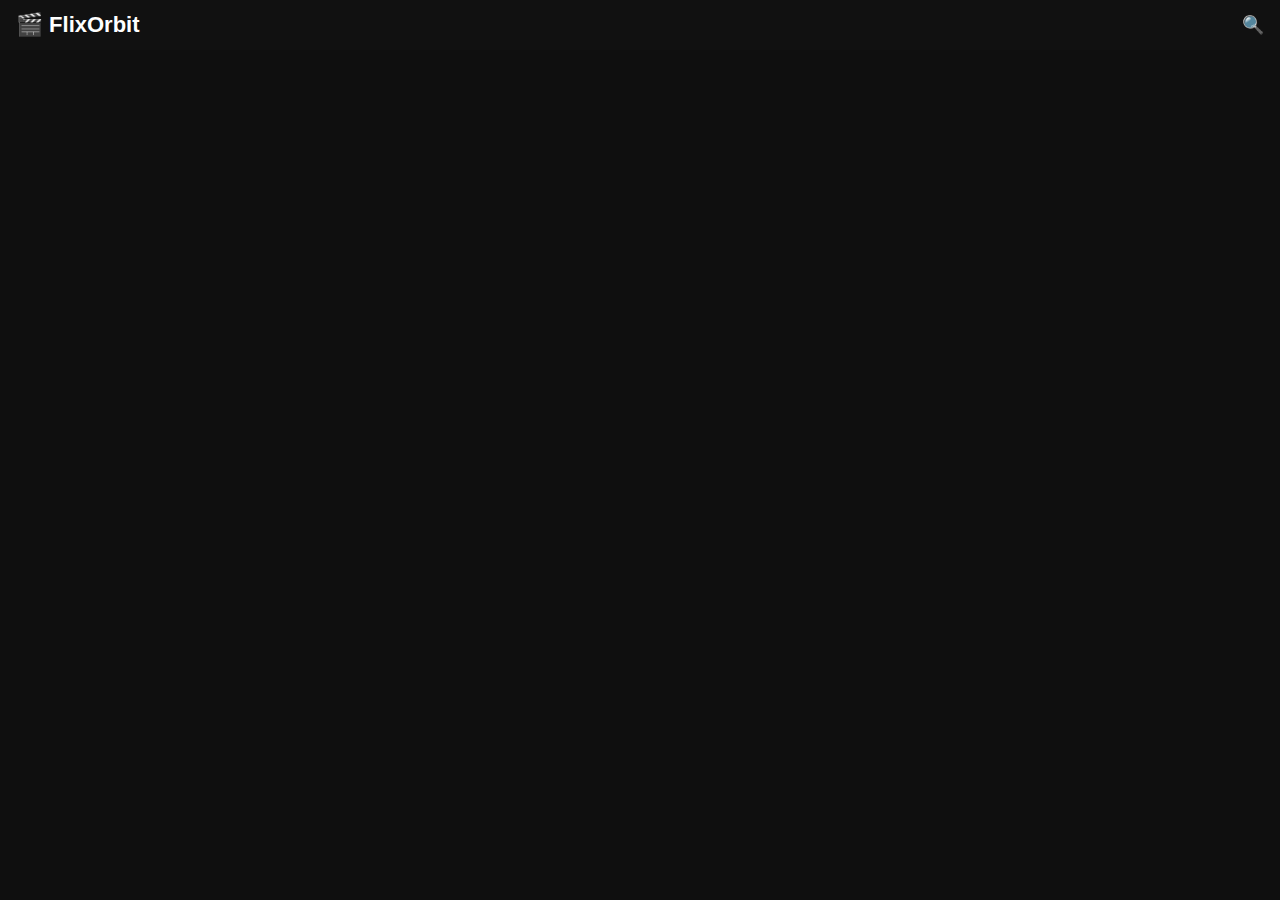
<file: index.html>
<!DOCTYPE html>
<html lang="en">
<head>
<meta charset="UTF-8">
<title>FlixOrbit</title>
<meta name="viewport" content="width=device-width, initial-scale=1">

<style>
body {
  margin: 0;
  font-family: Arial, sans-serif;
  background: #0f0f0f;
  color: #fff;
}

header {
  padding: 12px 16px;
  background: #111;
  display: flex;
  align-items: center;
  justify-content: space-between;
  position: sticky;
  top: 0;
  z-index: 20;
}

header h1 {
  margin: 0;
  font-size: 22px;
  cursor: pointer;
}

.search-container {
  position: relative;
}

.search-icon {
  cursor: pointer;
  font-size: 18px;
}

.search-box {
  display: none;
  position: absolute;
  right: 0;
  top: 30px;
  width: 300px;
}

.search-box input {
  width: 100%;
  padding: 10px;
  border-radius: 6px;
  border: none;
}

.suggestions {
  background: #1a1a1a;
  border-radius: 6px;
  max-height: 320px;
  overflow-y: auto;
  margin-top: 6px;
}

.suggestions div {
  padding: 10px;
  cursor: pointer;
  border-bottom: 1px solid #222;
}

.suggestions div:hover {
  background: #333;
}

.grid {
  display: grid;
  grid-template-columns: repeat(auto-fill, minmax(160px, 1fr));
  gap: 16px;
  padding: 16px;
}

.card {
  transition: transform 0.25s ease, box-shadow 0.25s ease;
}

.card:hover {
  transform: scale(1.08);
  box-shadow: 0 10px 30px rgba(229,9,20,0.45);
}

.card img {
  width: 100%;
  border-radius: 8px;
  cursor: pointer;
}

.overlay {
  position: fixed;
  inset: 0;
  background: rgba(0,0,0,0.96);
  overflow-y: auto;
  z-index: 50;
  padding: 20px;
}

.exit {
  position: fixed;
  top: 20px;
  right: 20px;
  background: #e50914;
  border: none;
  color: #fff;
  padding: 8px 14px;
  cursor: pointer;
  z-index: 100;
}

.content {
  max-width: 1000px;
  margin: auto;
}

.details-row {
  display: flex;
  gap: 20px;
  flex-wrap: wrap;
}

.details-row img {
  width: 280px;
  border-radius: 8px;
}

.cast {
  display: flex;
  gap: 12px;
  overflow-x: auto;
  margin-top: 10px;
}

.cast div {
  min-width: 120px;
  text-align: center;
  cursor: pointer;
}

.cast img {
  width: 100%;
  border-radius: 8px;
}

.trailer iframe {
  width: 100%;
  height: 420px;
  border-radius: 8px;
  margin-top: 10px;
}

.providers {
  display: flex;
  gap: 14px;
  margin-top: 10px;
  flex-wrap: wrap;
}

.provider {
  width: 56px;
  height: 56px;
  border-radius: 12px;
  background: #111;
  display: flex;
  align-items: center;
  justify-content: center;
  cursor: pointer;
  transition: transform 0.2s ease, box-shadow 0.2s ease;
}

.provider:hover {
  transform: scale(1.12);
  box-shadow: 0 0 12px rgba(229,9,20,0.6);
}

.provider img {
  width: 32px;
  height: 32px;
  object-fit: contain;
}
</style>
</head>

<body>

<header>
  <h1 onclick="goHome()">🎬 FlixOrbit</h1>
  <div class="search-container">
    <div class="search-icon" onclick="toggleSearch()">🔍</div>
    <div class="search-box" id="searchBox">
      <input id="searchInput" placeholder="Search movies or actors">
      <div id="suggestions" class="suggestions"></div>
    </div>
  </div>
</header>

<div id="movies" class="grid"></div>

<script>
const API_KEY = "07593288b7c70475b39caecfe7054e07";
const BASE = "https://api.themoviedb.org/3";
const IMG = "https://image.tmdb.org/t/p/w500";
const FALLBACK = "https://via.placeholder.com/300x450?text=No+Image";

const PROVIDER_URLS = {
  Netflix: q => `https://www.netflix.com/search?q=${encodeURIComponent(q)}`,
  "Amazon Prime Video": q => `https://www.primevideo.com/search?k=${encodeURIComponent(q)}`,
  Disney: q => `https://www.disneyplus.com/search?q=${encodeURIComponent(q)}`,
  "Disney Plus": q => `https://www.disneyplus.com/search?q=${encodeURIComponent(q)}`,
  Hotstar: q => `https://www.hotstar.com/in/search?q=${encodeURIComponent(q)}`,
  "Apple TV": q => `https://tv.apple.com/search?term=${encodeURIComponent(q)}`,
  Zee5: q => `https://www.zee5.com/search?q=${encodeURIComponent(q)}`,
  "Sony LIV": q => `https://www.sonyliv.com/search/${encodeURIComponent(q)}`
};

let page = 1;
let loading = false;
let searchTimer;

const grid = document.getElementById("movies");
const searchBox = document.getElementById("searchBox");
const searchInput = document.getElementById("searchInput");
const suggestions = document.getElementById("suggestions");

function toggleSearch() {
  searchBox.style.display = searchBox.style.display === "block" ? "none" : "block";
  searchInput.focus();
}

function goHome() {
  document.querySelectorAll(".overlay").forEach(o => o.remove());
  window.scrollTo({ top: 0, behavior: "smooth" });
}

document.addEventListener("keydown", e => {
  if (e.key === "Escape") {
    document.querySelectorAll(".overlay").forEach(o => o.remove());
  }
});

function money(n) {
  return n && n > 0 ? "$" + n.toLocaleString() : "N/A";
}

async function loadMovies() {
  if (loading) return;
  loading = true;
  try {
    const res = await fetch(`${BASE}/movie/popular?api_key=${API_KEY}&page=${page}`);
    const data = await res.json();
    if (!data.results?.length) return;

    data.results.forEach(m => {
      const d = document.createElement("div");
      d.className = "card";
      d.innerHTML = `<img src="${m.poster_path ? IMG + m.poster_path : FALLBACK}">`;
      d.onclick = () => openMovie(m.id);
      grid.appendChild(d);
    });
    page++;
  } finally {
    loading = false;
  }
}

async function openMovie(id) {
  document.querySelectorAll(".overlay").forEach(o => o.remove());

  const [m, c, v, w] = await Promise.all([
    fetch(`${BASE}/movie/${id}?api_key=${API_KEY}`).then(r => r.json()),
    fetch(`${BASE}/movie/${id}/credits?api_key=${API_KEY}`).then(r => r.json()),
    fetch(`${BASE}/movie/${id}/videos?api_key=${API_KEY}`).then(r => r.json()),
    fetch(`${BASE}/movie/${id}/watch/providers?api_key=${API_KEY}`).then(r => r.json())
  ]);

  const trailer = v.results?.find(x => x.site === "YouTube" && x.type === "Trailer");
  const providers = w.results?.IN?.flatrate || [];

  const o = document.createElement("div");
  o.className = "overlay";
  o.innerHTML = `
    <button class="exit">✕</button>
    <div class="content">
      <div class="details-row">
        <img src="${m.poster_path ? IMG + m.poster_path : FALLBACK}">
        <div>
          <h1>${m.title}</h1>
          <p>${m.overview}</p>
          <p><b>Runtime:</b> ${m.runtime ? m.runtime + " min" : "N/A"}</p>
          <p><b>Budget:</b> ${money(m.budget)}</p>
          <p><b>Revenue:</b> ${money(m.revenue)}</p>

          ${providers.length ? `
            <h3>Available on</h3>
            <div class="providers">
              ${providers.map(p => {
                const link = PROVIDER_URLS[p.provider_name]
                  ? PROVIDER_URLS[p.provider_name](m.title)
                  : `https://www.google.com/search?q=${encodeURIComponent(m.title + " " + p.provider_name)}`;
                return `
                  <div class="provider" title="${p.provider_name}" onclick="window.open('${link}','_blank')">
                    <img src="https://image.tmdb.org/t/p/w92${p.logo_path}">
                  </div>
                `;
              }).join("")}
            </div>
          ` : ""}
        </div>
      </div>

      <h2>Cast</h2>
      <div class="cast">
        ${c.cast.slice(0,10).map(a => `
          <div onclick="openActor(${a.id})">
            <img src="${a.profile_path ? IMG + a.profile_path : FALLBACK}">
            <div>${a.name}</div>
          </div>
        `).join("")}
      </div>

      ${trailer ? `
        <h2 style="margin-top:20px">Trailer</h2>
        <div class="trailer">
          <iframe src="https://www.youtube-nocookie.com/embed/${trailer.key}?rel=0&modestbranding=1"
            allowfullscreen></iframe>
        </div>
      ` : ""}
    </div>
  `;
  o.querySelector(".exit").onclick = () => o.remove();
  document.body.appendChild(o);
}

async function openActor(id) {
  document.querySelectorAll(".overlay").forEach(o => o.remove());

  const [p, cr] = await Promise.all([
    fetch(`${BASE}/person/${id}?api_key=${API_KEY}`).then(r => r.json()),
    fetch(`${BASE}/person/${id}/movie_credits?api_key=${API_KEY}`).then(r => r.json())
  ]);

  const o = document.createElement("div");
  o.className = "overlay";
  o.innerHTML = `
    <button class="exit">✕</button>
    <div class="content">
      <div class="details-row">
        <img src="${p.profile_path ? IMG + p.profile_path : FALLBACK}">
        <div>
          <h1>${p.name}</h1>
          <p>${p.biography || "No biography available."}</p>
        </div>
      </div>
    </div>
  `;
  o.querySelector(".exit").onclick = () => o.remove();
  document.body.appendChild(o);
}

searchInput.addEventListener("input", e => {
  clearTimeout(searchTimer);
  searchTimer = setTimeout(async () => {
    const q = e.target.value.trim();
    if (!q) return suggestions.innerHTML = "";

    const [movies, people] = await Promise.all([
      fetch(`${BASE}/search/movie?api_key=${API_KEY}&query=${q}`).then(r => r.json()),
      fetch(`${BASE}/search/person?api_key=${API_KEY}&query=${q}`).then(r => r.json())
    ]);

    suggestions.innerHTML = "";

    movies.results?.slice(0,4).forEach(m => {
      const d = document.createElement("div");
      d.textContent = "🎬 " + m.title;
      d.onclick = () => { openMovie(m.id); searchBox.style.display="none"; };
      suggestions.appendChild(d);
    });

    people.results?.slice(0,4).forEach(p => {
      const d = document.createElement("div");
      d.textContent = "👤 " + p.name;
      d.onclick = () => { openActor(p.id); searchBox.style.display="none"; };
      suggestions.appendChild(d);
    });
  }, 400);
});

window.addEventListener("scroll", () => {
  if (window.innerHeight + window.scrollY > document.body.offsetHeight - 500) {
    loadMovies();
  }
});

loadMovies();
</script>

</body>
</html>
</file>
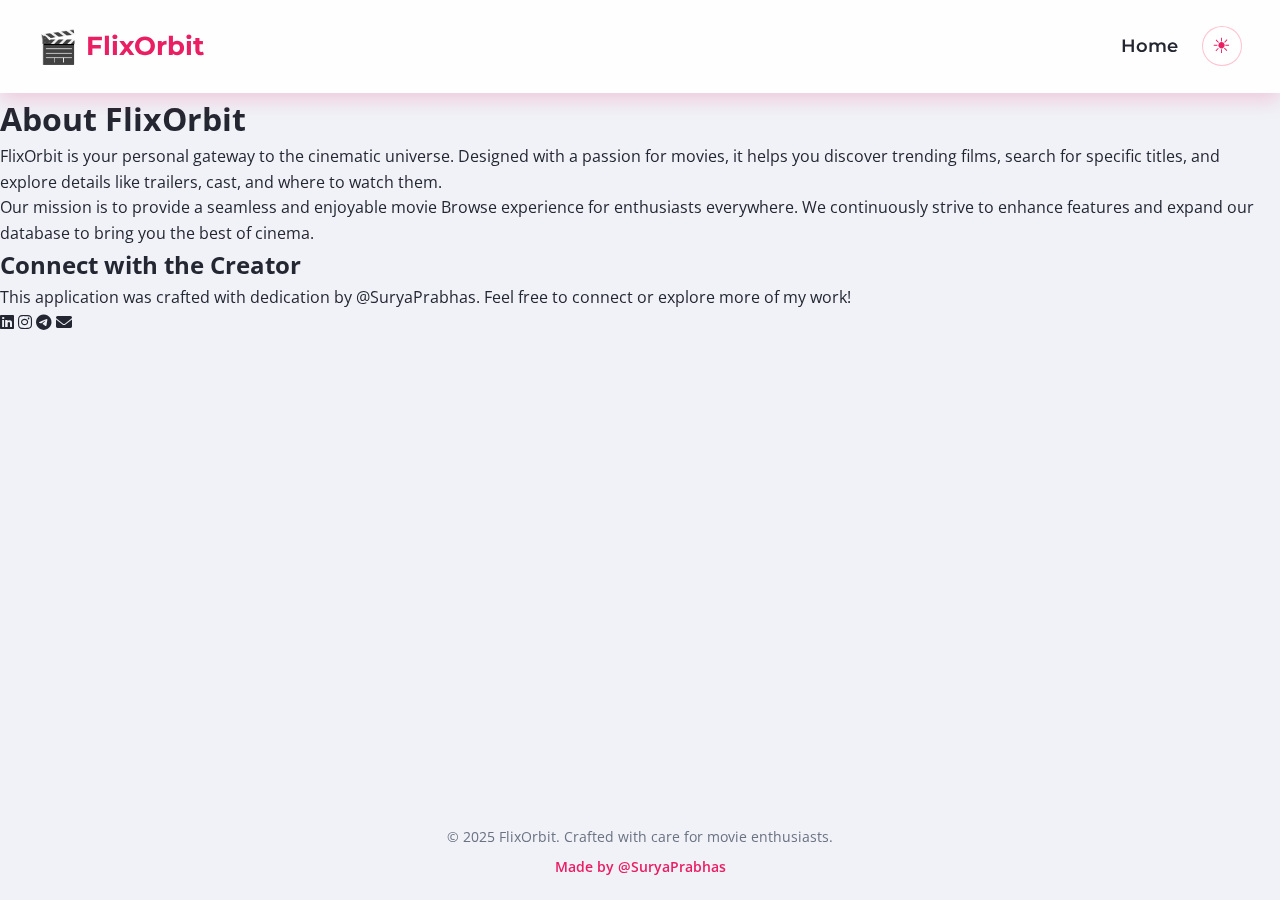
<file: about.html>
<!DOCTYPE html>
<html lang="en" data-theme="dark">
<head>
  <meta charset="UTF-8" />
  <meta name="viewport" content="width=device-width, initial-scale=1.0" />
  <title>About FlixOrbit - Discover & Explore Movies</title>
  <link rel="preconnect" href="https://fonts.googleapis.com" />
  <link rel="preconnect" href="https://fonts.gstatic.com" crossorigin />
  <link href="https://fonts.googleapis.com/css2?family=Montserrat:wght@500;700&family=Open+Sans&display=swap" rel="stylesheet" />
  <link rel="stylesheet" href="style.css" />
  <link rel="stylesheet" href="https://cdnjs.cloudflare.com/ajax/libs/font-awesome/6.0.0-beta3/css/all.min.css">
</head>
<body>
  <header class="app-header">
    <a href="index.html" class="logo" tabindex="0" aria-label="FlixOrbit home">
      <span aria-hidden="true">🎬</span>
      <span class="logo-text">FlixOrbit</span>
    </a>
    <nav class="main-nav" aria-label="Main navigation">
      <a href="index.html" class="nav-link">Home</a>
    </nav>
    <button id="themeToggle" class="theme-toggle" aria-label="Toggle dark and light theme" type="button" title="Toggle Theme"></button>
  </header>

  <main class="app-main">
    <section class="about-container">
      <h1>About FlixOrbit</h1>
      <p>FlixOrbit is your personal gateway to the cinematic universe. Designed with a passion for movies, it helps you discover trending films, search for specific titles, and explore details like trailers, cast, and where to watch them.</p>
      <p>Our mission is to provide a seamless and enjoyable movie Browse experience for enthusiasts everywhere. We continuously strive to enhance features and expand our database to bring you the best of cinema.</p>
      
      <h2>Connect with the Creator</h2>
      <p>This application was crafted with dedication by @SuryaPrabhas. Feel free to connect or explore more of my work!</p>
      
      <div class="social-links">
        <a href="https://www.linkedin.com/in/suryaprabhas" target="_blank" rel="noopener noreferrer" class="social-link linkedin" aria-label="Visit SuryaPrabhas's LinkedIn profile">
          <i class="fab fa-linkedin"></i>
        </a>
        <a href="https://instagram.com/suryaprabhaz" target="_blank" rel="noopener noreferrer" class="social-link instagram" aria-label="Visit SuryaPrabhas's Instagram profile">
          <i class="fab fa-instagram"></i>
        </a>
        <a href="https://t.me/suryaprabhas" target="_blank" rel="noopener noreferrer" class="social-link telegram" aria-label="Connect with SuryaPrabhas on Telegram">
          <i class="fab fa-telegram"></i>
        </a>
        <a href="mailto:suryaprabhas83@gmail.com" class="social-link email" aria-label="Send an email to SuryaPrabhas">
          <i class="fas fa-envelope"></i>
        </a>
        </div>
    </section>
  </main>

  <footer class="app-footer">
    <span>© 2025 FlixOrbit. Crafted with care for movie enthusiasts.</span>
    <span class="cinematic-credit">Made by @SuryaPrabhas</span>
  </footer>

  <script src="main.js"></script>
</body>
</html>
</file>
<file: style.css>
/* style.css – Part 1 */

/* General Resets and Base Styles */
@import url('https://fonts.googleapis.com/css2?family=Montserrat:wght@500;700&family=Open+Sans&display=swap');

:root {
  --accent: #ff3366;
  --accent-light: #ff6688;
  --bg: #121217;
  --card: rgba(30, 31, 41, 0.88);
  --text: #eaeaf0;
  --muted: #9ca3af;
  --border: rgba(255, 51, 102, 0.3);
  --radius: 18px;
  --transition-speed: 0.3s;
  --transition-ease: cubic-bezier(.4,0,.2,1);
  --shadow-base: 0 4px 20px rgba(255, 51, 102, 0.15);
  --shadow-hover: 0 10px 38px rgba(255, 51, 102, 0.28);
  --shadow-glass: rgba(255, 255, 255, 0.12);
  --modal-bg: rgba(18, 18, 24, 0.95);
  --modal-content-bg: rgba(28, 29, 41, 0.95);
  --soft-glow: 0 0 10px rgba(255, 51, 102, 0.4);
}

[data-theme='light'] {
  --bg: #f0f2f8;
  --card: rgba(255, 255, 255, 0.9);
  --text: #242731;
  --muted: #6b7280;
  --border: rgba(255, 102, 136, 0.4);
  --accent: #e91e63;
  --accent-light: #f48fb1;
  --shadow-base: 0 6px 20px rgba(233, 30, 99, 0.2);
  --shadow-hover: 0 14px 30px rgba(233, 30, 99, 0.35);
  --modal-bg: rgba(240, 242, 248, 0.95);
  --modal-content-bg: rgba(255, 255, 255, 0.95);
  --soft-glow: 0 0 10px rgba(233, 30, 99, 0.3);
}

*, *::before, *::after {
  box-sizing: border-box;
  margin: 0;
  padding: 0;
}

html, body {
  font-family: 'Open Sans', -apple-system, BlinkMacSystemFont, 'Segoe UI', Roboto, Oxygen,
    Ubuntu, Cantarell, 'Helvetica Neue', sans-serif;
  background: var(--bg);
  color: var(--text);
  min-height: 100vh;
  scroll-behavior: smooth;
  -webkit-font-smoothing: antialiased;
  text-rendering: optimizeLegibility;
  line-height: 1.6;
  display: flex;
  flex-direction: column;
}

body.user-is-tabbing *:focus-visible {
  outline: 2px solid var(--accent-light);
  outline-offset: 2px;
}

a {
  color: inherit;
  text-decoration: none;
}
/* Header */
.app-header {
  display: flex;
  align-items: center;
  justify-content: space-between;
  background: var(--card);
  padding: 1.3rem 2.4rem;
  box-shadow: var(--shadow-base);
  position: sticky;
  top: 0;
  z-index: 30;
  backdrop-filter: saturate(180%) blur(12px);
}

.logo {
  font-family: 'Montserrat', sans-serif;
  font-weight: 700;
  font-size: 1.6rem;
  color: var(--accent);
  display: inline-flex;
  align-items: center;
  gap: 0.45rem;
  user-select: none;
  transition: color var(--transition-speed) var(--transition-ease);
}

.logo:hover {
  color: var(--accent-light);
}

.logo span:first-child {
  font-size: 2rem;
}

/* Main Navigation (for About link) */
.main-nav {
  margin-left: auto;
  margin-right: 1.5rem;
}

.main-nav .nav-link {
  font-family: 'Montserrat', sans-serif;
  font-weight: 600;
  font-size: 1.1rem;
  color: var(--text);
  transition: color var(--transition-speed), transform var(--transition-speed);
  position: relative;
  padding: 0.2rem 0;
}

.main-nav .nav-link::after {
  content: '';
  position: absolute;
  left: 0;
  bottom: 0;
  width: 0;
  height: 2px;
  background-color: var(--accent-light);
  transition: width var(--transition-speed);
}

.main-nav .nav-link:hover::after {
  width: 100%;
}

.main-nav .nav-link:hover {
  color: var(--accent);
  transform: translateY(-2px);
}

/* Theme Toggle */
.theme-toggle {
  width: 40px;
  height: 40px;
  background: var(--accent);
  border-radius: 50%;
  box-shadow: var(--shadow-glass);
  border: none;
  color: white;
  font-size: 1.3rem;
  cursor: pointer;
  position: relative;
  transition: background-color var(--transition-speed), color var(--transition-speed);
}

.theme-toggle:focus {
  outline: 3px solid var(--accent-light);
  outline-offset: 2px;
}

[data-theme='light'] .theme-toggle {
  background: var(--card);
  color: var(--accent);
  border: 1.8px solid var(--border);
}

.theme-toggle::before {
  content: '☾';
  position: absolute;
  top: 50%;
  left: 50%;
  transform: translate(-50%, -50%);
  pointer-events: none;
  transition: content 0.3s ease;
  user-select: none;
}

[data-theme='light'] .theme-toggle::before {
  content: '☀';
}

/* Intro Section */
.intro-section {
  text-align: center;
  margin-bottom: 1.8rem;
  user-select: none;
}

.intro-title {
  font-family: 'Montserrat', sans-serif;
  font-size: clamp(2rem, 5vw, 2.8rem);
  font-weight: 700;
  line-height: 1.1;
  letter-spacing: 0.02em;
  margin-bottom: 0.8rem;
  color: var(--text);
}

.intro-description {
  font-size: 1.15rem;
  font-weight: 500;
  color: var(--muted);
  max-width: 540px;
  margin: 0 auto 2.5rem;
}

/* Search Form */
.search-form {
  display: flex;
  gap: 0.8rem;
  justify-content: center;
  max-width: 560px;
  margin: 0 auto;
}

.search-input {
  flex: 1;
  padding: 0.9rem 1.2rem;
  font-size: 1.1rem;
  border-radius: var(--radius);
  border: 2px solid transparent;
  background: var(--card);
  color: var(--text);
  box-shadow: inset 0 0 10px rgba(0, 0, 0, 0.15);
  transition: border-color var(--transition-speed), box-shadow var(--transition-speed);
  font-weight: 600;
  caret-color: var(--accent);
  user-select: text;
}

.search-input::placeholder {
  color: var(--muted);
  font-weight: 500;
  opacity: 0.8;
}

.search-input:focus {
  outline: none;
  border-color: var(--accent);
  box-shadow: var(--soft-glow);
}

/* Buttons */
.button {
  padding: 0.9rem 1.7rem;
  font-weight: 700;
  font-size: 1.1rem;
  border-radius: var(--radius);
  cursor: pointer;
  background: var(--accent);
  color: white;
  transition: background-color var(--transition-speed), box-shadow var(--transition-speed);
  box-shadow: 0 3px 8px rgba(255, 51, 102, 0.6);
  border: none;
  user-select: none;
}

.button:hover,
.button:focus-visible {
  background: var(--accent-light);
  box-shadow: 0 5px 20px rgba(255, 102, 136, 0.8);
  outline: none;
}

/* Filter Controls */
.filter-controls {
  margin-top: 1.8rem;
  display: flex;
  gap: 1rem;
  justify-content: center;
  flex-wrap: wrap;
  max-width: 700px;
  margin-left: auto;
  margin-right: auto;
}

.filter-select {
  font-weight: 600;
  font-size: 1rem;
  padding: 0.6rem 1rem;
  border-radius: var(--radius);
  border: 2px solid var(--border);
  background: var(--card);
  color: var(--text);
  cursor: pointer;
  box-shadow: inset 0 0 8px rgba(0, 0, 0, 0.15);
  transition: border-color var(--transition-speed), background-color var(--transition-speed), box-shadow var(--transition-speed);
  user-select: none;
  -webkit-appearance: none;
  -moz-appearance: none;
  appearance: none;
  background-image: url("data:image/svg+xml,%3Csvg xmlns='http://www.w3.org/2000/svg' viewBox='0 0 24 24' fill='%239ca3af'%3E%3Cpath d='M7 10l5 5 5-5z'/%3E%3C/svg%3E");
  background-repeat: no-repeat;
  background-position: right 0.7em top 50%, 0 0;
  background-size: 1.2em auto, 100%;
  padding-right: 2.5em;
}

[data-theme='light'] .filter-select {
  background-image: url("data:image/svg+xml,%3Csvg xmlns='http://www.w3.org/2000/svg' viewBox='0 0 24 24' fill='%236b7280'%3E%3Cpath d='M7 10l5 5 5-5z'/%3E%3C/svg%3E");
}

.filter-select:hover,
.filter-select:focus-visible {
  border-color: var(--accent);
  box-shadow: var(--soft-glow);
  outline: none;
}
/* Movie Results Section */
#resultsSection {
  display: grid;
  /* Responsive grid for movie cards */
  grid-template-columns: repeat(auto-fit, minmax(180px, 1fr)); /* Adjust minmax for desired card size */
  gap: 1.5rem;
  width: 100%;
  max-width: 1280px;
  margin: 0 auto;
  padding: 1.5rem; /* Add padding for smaller screens */
  box-sizing: border-box;
}

.movie-card {
  display: flex;
  flex-direction: column;
  align-items: center;
  background: var(--card); /* Use CSS variable for consistency */
  border-radius: var(--radius); /* Use CSS variable for consistency */
  overflow: hidden;
  cursor: pointer;
  box-shadow: var(--shadow-base); /* Use CSS variable for consistency */
  transition: transform 0.2s ease-in-out, box-shadow 0.2s ease-in-out; /* Smoother transition */
}
.movie-card:hover,
.movie-card:focus {
  transform: translateY(-5px); /* Subtle lift on hover */
  box-shadow: var(--shadow-hover); /* Enhanced shadow on hover */
  outline: none;
}

.movie-card-poster {
  width: 100%;
  height: 270px; /* Fixed height for consistent card size */
  object-fit: cover; /* Ensure image covers the area */
  border-bottom: 1px solid var(--border); /* Use CSS variable for consistency */
  display: block;
}

.movie-card-title {
  margin: 0.8rem 0.5rem;
  color: var(--text); /* Use CSS variable for consistency */
  text-align: center;
  font-size: 1rem;
  font-weight: 600;
  line-height: 1.3;
  flex-grow: 1; /* Allows title to take available space */
  display: -webkit-box;
  -webkit-line-clamp: 2; /* Limit title to 2 lines */
  -webkit-box-orient: vertical;
  overflow: hidden;
  text-overflow: ellipsis;
}

/* --- Modal styles --- */
#movieDetailModal, .trailer-modal { /* Apply base modal styles to both */
  position: fixed;
  top: 0;
  left: 0;
  width: 100%;
  height: 100%;
  background-color: var(--modal-bg); /* Use CSS variable */
  backdrop-filter: blur(6px); /* Apply blur directly */
  color: var(--text); /* Use CSS variable */
  display: flex;
  justify-content: center;
  align-items: center;
  padding: 1rem; /* Adjust padding for smaller screens */
  z-index: 1000;
  overflow-y: auto;
  visibility: hidden;
  opacity: 0;
  transition: opacity 0.3s ease, visibility 0.3s ease;
}
#movieDetailModal.is-visible, .trailer-modal.is-visible {
  visibility: visible;
  opacity: 1;
}
#movieDetailModal:focus, .trailer-modal:focus {
  outline: none;
}

.modal-content {
  background: var(--modal-content-bg); /* Use CSS variable */
  padding: 0; /* Remove padding here, will add inside sections */
  border-radius: var(--radius); /* Use CSS variable */
  max-width: 900px; /* Increased max-width for better desktop view */
  width: 100%;
  position: relative;
  box-shadow: var(--shadow-hover); /* Use CSS variable */
  animation: fadeIn 0.3s ease-out;
  overflow: hidden; /* Ensure rounded corners clip content */
}

/* Trailer Modal Specific Styles */
.trailer-modal .modal-content {
  max-width: 90vw; /* Wider for videos */
  max-height: 90vh; /* Taller for videos */
  display: flex;
  flex-direction: column;
  justify-content: center;
  align-items: center;
  background: black; /* Dark background for video */
  padding: 0; /* No padding for video */
}

.trailer-modal .trailer-container {
  width: 100%;
  height: 100%;
  padding-bottom: 0; /* Remove padding-bottom from video container */
  margin-bottom: 0;
  border-radius: 0; /* No border-radius for video */
}

.trailer-modal .modal-close-button {
  z-index: 1002; /* Even higher z-index for trailer modal close button */
  background: rgba(0,0,0,0.5); /* Semi-transparent background */
  color: white;
}

.trailer-modal .modal-close-button:hover {
  background: rgba(0,0,0,0.8);
  color: var(--accent);
}


/* Modal close button */
.modal-close-button {
  position: absolute;
  top: 0.8rem;
  right: 0.8rem;
  background: var(--card); /* Match card background for better contrast */
  border: none;
  font-size: 2.2rem;
  color: var(--muted);
  cursor: pointer;
  line-height: 1;
  font-weight: bold;
  transition: color var(--transition-speed), background-color var(--transition-speed);
  padding: 0.5rem;
  border-radius: 50%;
  z-index: 1001; /* Ensure it's above all modal content and backdrop */
  box-shadow: 0 2px 10px rgba(0,0,0,0.5); /* Stronger shadow for visibility */
  display: flex; /* Use flex to center the 'x' */
  align-items: center;
  justify-content: center;
  width: 44px; /* Fixed size for better touch target */
  height: 44px; /* Fixed size for better touch target */
}
.modal-close-button:hover,
.modal-close-button:focus-visible {
  color: var(--accent);
  background-color: var(--bg);
  outline: 2px solid var(--accent-light);
  outline-offset: 2px;
}

/* New Modal Layout - Professional Reordering with Grid */
.modal-body {
  display: flex; /* Keep as flex column for overall sections */
  flex-direction: column;
  gap: 0; /* Remove gap here, sections will manage their own spacing */
}

.modal-header-section {
  position: relative;
  display: flex;
  flex-direction: column; /* Default to column for mobile */
  align-items: center;
  padding-bottom: 1rem; /* Space below poster/info */
  background: var(--modal-content-bg); /* Match content background */
}

.modal-backdrop {
  width: 100%;
  height: 250px; /* Fixed height for backdrop */
  background-size: cover;
  background-position: center;
  position: relative;
  display: flex;
  align-items: flex-end;
  box-sizing: border-box;
}

.modal-overlay {
  position: absolute;
  top: 0;
  left: 0;
  width: 100%;
  height: 100%;
  background: linear-gradient(to top, var(--modal-content-bg) 10%, transparent 100%);
}

.modal-poster-and-info {
  display: flex;
  flex-direction: column; /* Default to column for mobile */
  align-items: center;
  gap: 1.5rem;
  width: 100%;
  padding: 0 1.5rem; /* Padding for content inside */
  margin-top: -80px; /* Pull poster up into backdrop area */
  position: relative; /* For z-index context */
  z-index: 5; /* Ensure it's above backdrop overlay */
}

.modal-main-poster {
  width: 160px; /* Larger size for main poster */
  height: 240px;
  border-radius: var(--radius);
  box-shadow: var(--shadow-hover);
  border: 3px solid var(--card); /* Border around the poster */
  flex-shrink: 0; /* Prevent shrinking in flex layout */
}

.modal-main-info {
  text-align: center; /* Center text for mobile */
  flex-grow: 1;
}

.modal-main-info h2 {
  font-size: clamp(2rem, 5vw, 2.8rem); /* Responsive font size for modal title */
  font-family: 'Montserrat', sans-serif;
  color: var(--text);
  margin-bottom: 0.5rem;
  line-height: 1.2;
}

.modal-main-info .release-year {
  font-size: 0.7em;
  color: var(--muted);
  font-weight: normal;
}

.tagline {
  font-style: italic;
  color: var(--accent-light);
  font-size: clamp(0.9rem, 2.5vw, 1.1rem);
  margin-bottom: 1rem;
}

.movie-meta-info {
  display: flex;
  justify-content: center; /* Center meta info for mobile */
  align-items: center;
  gap: 1.5rem;
  flex-wrap: wrap;
  margin-bottom: 1.5rem;
}

.user-score-container {
  display: flex;
  align-items: center;
  gap: 0.5rem;
  font-size: 1rem;
  font-weight: 600;
  color: var(--text);
}

.user-score-circle {
  width: 55px; /* Slightly larger for impact */
  height: 55px;
  border-radius: 50%;
  background-color: rgba(30, 213, 169, 0.2); /* Greenish background */
  border: 3px solid #1ed5a9; /* Green border */
  display: flex;
  justify-content: center;
  align-items: center;
  font-size: 1.2rem; /* Larger score text */
  font-weight: 700;
  color: #1ed5a9; /* Green text */
}

.play-trailer-button {
  margin-top: 1rem;
  align-self: center; /* Ensure it's centered in the flex container */
  min-width: 180px; /* Ensure button is wide enough */
}

.modal-details-section {
  padding: 1.5rem 2rem; /* Padding for the main info section */
  display: flex;
  flex-direction: column;
  gap: 1.5rem; /* Gap between sections */
}

.modal-details-section h3 {
  font-size: clamp(1.2rem, 3vw, 1.6rem);
  font-family: 'Montserrat', sans-serif;
  color: var(--text);
  margin-top: 0.5rem; /* Reduced top margin */
  margin-bottom: 0.8rem;
  border-bottom: 2px solid var(--border);
  padding-bottom: 0.5rem;
}

.overview-text {
  font-size: clamp(0.9rem, 2.5vw, 1rem);
  color: var(--muted);
  line-height: 1.7;
}

.crew-section p {
  font-size: clamp(0.9rem, 2.5vw, 1rem);
  color: var(--text);
}
.crew-section strong {
  color: var(--accent-light);
}

.cast-list-detail, .recommendation-list {
  display: flex;
  gap: 1rem;
  overflow-x: auto; /* Enable horizontal scrolling for cast */
  padding-bottom: 0.5rem;
  -webkit-overflow-scrolling: touch; /* Smooth scrolling on iOS */
  scrollbar-width: thin; /* Firefox */
  scrollbar-color: var(--accent) transparent; /* Firefox */
}

.cast-list-detail::-webkit-scrollbar, .recommendation-list::-webkit-scrollbar {
  height: 8px;
}

.cast-list-detail::-webkit-scrollbar-track, .recommendation-list::-webkit-scrollbar-track {
  background: transparent;
}

.cast-list-detail::-webkit-scrollbar-thumb, .recommendation-list::-webkit-scrollbar-thumb {
  background-color: var(--accent-light);
  border-radius: 10px;
  border: 2px solid var(--card);
}

.cast-member-detail, .recommendation-card {
  flex: 0 0 auto;
  width: 120px; /* Fixed width for cards */
  text-align: center;
  background: var(--card);
  border-radius: var(--radius);
  padding: 0.5rem;
  box-shadow: var(--shadow-base);
  cursor: pointer;
  transition: transform 0.2s ease-in-out, box-shadow 0.2s ease-in-out;
  display: flex;
  flex-direction: column;
  align-items: center;
}

.cast-member-detail:hover, .recommendation-card:hover,
.cast-member-detail:focus, .recommendation-card:focus {
  transform: translateY(-3px);
  box-shadow: var(--shadow-hover);
  outline: none;
}

.cast-member-detail img, .recommendation-card img {
  width: 100px;
  height: 150px; /* Fixed height for photos/posters */
  object-fit: cover;
  border-radius: var(--radius);
  margin-bottom: 0.5rem;
}

.cast-name, .recommendation-title {
  display: block;
  font-weight: 600;
  white-space: nowrap;
  overflow: hidden;
  text-overflow: ellipsis;
  width: 100%;
  font-size: 0.85rem;
}

.cast-character {
  display: block;
  font-size: 0.75rem;
  color: var(--muted);
  white-space: nowrap;
  overflow: hidden;
  text-overflow: ellipsis;
  width: 100%;
}

.providers {
  display: flex;
  gap: 0.8rem;
  flex-wrap: wrap;
  margin-top: 0.5rem;
  align-items: center;
}

.provider-link {
  display: block;
  transition: transform 0.2s ease;
}

.provider-link:hover {
  transform: scale(1.08);
}

.provider-logo {
  height: 45px; /* Slightly larger logos for better visibility */
  width: auto;
  border-radius: var(--radius);
  background-color: white; /* Ensure logos are visible on dark themes */
  padding: 5px;
  box-shadow: 0 2px 8px rgba(0, 0, 0, 0.2);
}

.review-box {
  background-color: rgba(255, 255, 255, 0.05);
  border-left: 4px solid var(--accent);
  padding: 1rem;
  border-radius: var(--radius);
  font-size: 0.95rem;
  color: var(--muted);
  margin-top: 0.8rem;
  box-shadow: inset 0 0 5px rgba(0,0,0,0.1);
}

.review-author {
  color: var(--accent-light);
  margin-bottom: 0.5rem;
}

.review-content {
  line-height: 1.5;
}

.no-info-message, .error-message {
  color: var(--muted);
  font-style: italic;
  text-align: center;
  padding: 1rem 0;
}

/* Loader overlay styles */
#loaderOverlay {
  position: fixed;
  top: 0;
  left: 0;
  width: 100%;
  height: 100%;
  background: rgba(0,0,0,0.7);
  display: none; /* Changed to none by default, controlled by JS */
  justify-content: center;
  align-items: center;
  z-index: 1050;
  opacity: 0;
  transition: opacity 0.3s ease;
  pointer-events: none; /* Allows clicks to pass through when hidden */
}
#loaderOverlay.is-visible {
  display: flex;
  opacity: 1;
  pointer-events: all; /* Blocks clicks when visible */
}

/* Popcorn Loader (from original code) */
.popcorn-loader {
  position: relative;
  width: 100px;
  height: 100px;
  display: flex;
  justify-content: center;
  align-items: flex-end;
  overflow: hidden;
}

.pop-bucket {
  width: 60px;
  height: 50px;
  background: linear-gradient(to right, #e74c3c, #c0392b);
  border-radius: 0 0 10px 10px;
  position: relative;
  z-index: 1;
}

.pop-bucket::before {
  content: '';
  position: absolute;
  top: -10px;
  left: 0;
  right: 0;
  height: 15px;
  background: #f1c40f;
  border-radius: 5px 5px 0 0;
}

.popcorn {
  position: absolute;
  width: 20px;
  height: 20px;
  background-color: #feca57;
  border-radius: 50%;
  box-shadow: 0 0 5px rgba(0,0,0,0.2);
  animation: pop 1.5s infinite ease-out;
  opacity: 0;
}

.popcorn:nth-child(2) {
  left: 10px;
  animation-delay: 0.1s;
}
.popcorn:nth-child(3) {
  left: 40px;
  animation-delay: 0.3s;
}
.popcorn:nth-child(4) {
  left: 70px;
  animation-delay: 0.5s;
}

@keyframes pop {
  0% {
    transform: translateY(0) scale(0.5);
    opacity: 0;
  }
  20% {
    opacity: 1;
    transform: translateY(-20px) scale(1);
  }
  80% {
    opacity: 1;
    transform: translateY(-80px) scale(1.2);
  }
  100% {
    transform: translateY(-100px) scale(0.8);
    opacity: 0;
  }
}

.loader-text {
  color: var(--text);
  margin-top: 1rem;
  font-size: 1.2rem;
  font-weight: 600;
}

/* No results message */
.no-results {
  color: var(--muted); /* Use CSS variable */
  font-size: 1.25rem;
  text-align: center;
  margin: 2rem 0;
  grid-column: 1 / -1; /* Span across all columns in the grid */
}

/* Scroll Sentinel */
#scrollSentinel {
  width: 100%;
  height: 1px;
  margin-top: 2rem; /* Add some margin to ensure it's visible */
}

/* Footer */
.app-footer {
  text-align: center;
  padding: 1.4rem 0;
  color: var(--muted);
  font-size: 0.9rem;
  margin-top: auto;
  background-color: transparent;
}

.cinematic-credit {
  display: block;
  margin-top: 0.4rem;
  font-weight: 600;
  color: var(--accent);
}

/* Responsive Tweaks */
@media (min-width: 769px) { /* Apply grid layout for larger screens */
  .modal-poster-and-info {
    display: grid;
    grid-template-columns: 160px 1fr; /* Poster on left, info on right */
    grid-template-rows: auto auto; /* Two rows for title/meta and trailer button */
    gap: 1.5rem;
    align-items: flex-start; /* Align items to the top */
    text-align: left; /* Align text left for desktop */
  }

  .modal-main-poster {
    grid-row: 1 / span 2; /* Span two rows */
    margin-top: 0; /* Reset margin from mobile */
  }

  .modal-main-info {
    text-align: left; /* Align text left */
  }

  .movie-meta-info {
    justify-content: flex-start; /* Align meta info left */
  }

  .play-trailer-button {
    align-self: flex-start; /* Align button left */
  }
}


@media (max-width: 1024px) {
  #resultsSection {
    grid-template-columns: repeat(auto-fit, minmax(160px, 1fr)); /* More columns on larger tablets */
    gap: 1.2rem;
  }

  .app-header {
    padding: 1rem 1.5rem;
  }

  .logo {
    font-size: 1.4rem;
  }

  .logo span:first-child {
    font-size: 1.8rem;
  }

  .main-nav {
    margin-right: 1rem;
  }

  .main-nav .nav-link {
    font-size: 1rem;
  }

  .intro-title {
    font-size: clamp(1.8rem, 4.5vw, 2.5rem);
  }

  .intro-description {
    font-size: 1rem;
    max-width: 480px;
  }

  .search-input {
    padding: 0.8rem 1rem;
    font-size: 1rem;
  }

  .button {
    padding: 0.8rem 1.5rem;
    font-size: 1rem;
  }

  .filter-select {
    font-size: 0.95rem;
    padding: 0.5rem 0.8rem;
  }

  /* Modal responsiveness */
  .modal-content {
    max-width: 700px;
  }

  .modal-backdrop {
    height: 200px;
  }

  .modal-main-poster {
    width: 100px;
    height: 150px;
  }

  .modal-info-section {
    padding: 1rem 1.5rem;
  }

  .user-score-circle {
    width: 45px;
    height: 45px;
    font-size: 1rem;
  }

  .cast-member-detail {
    width: 100px;
  }

  .cast-member-detail img {
    width: 80px;
    height: 120px;
  }

  .provider-logo {
    height: 40px;
  }

  .recommendation-card {
    width: 100px;
  }

  .recommendation-card img {
    width: 80px;
    height: 120px;
  }
}

@media (max-width: 768px) {
  .app-header {
    flex-direction: column;
    padding: 1rem;
    gap: 0.8rem;
  }

  .main-nav {
    margin: 0;
  }

  .theme-toggle {
    position: absolute;
    top: 1rem;
    right: 1rem;
  }

  .search-form {
    flex-direction: column;
    gap: 0.6rem;
    padding: 0 1rem;
  }

  .filter-controls {
    flex-direction: column;
    gap: 0.6rem;
    padding: 0 1rem;
  }

  #resultsSection {
    grid-template-columns: repeat(auto-fit, minmax(140px, 1fr)); /* Two columns on smaller tablets/large phones */
    gap: 1rem;
    padding: 1rem;
  }

  .movie-card-poster {
    height: 220px; /* Adjust height for smaller screens */
  }

  .movie-card-title {
    font-size: 0.9rem;
  }

  /* Modal responsiveness */
  .modal-content {
    max-width: 95%; /* Take more width on smaller screens */
    margin: 1rem; /* Ensure some margin from edges */
  }

  .modal-backdrop {
    height: 180px;
    padding: 0.8rem;
  }

  .modal-main-poster {
    width: 90px;
    height: 135px;
  }

  .modal-info-section {
    padding: 1rem;
  }

  .user-score-circle {
    width: 40px;
    height: 40px;
    font-size: 0.9rem;
  }

  .movie-meta-info {
    flex-direction: column; /* Stack meta info vertically */
    align-items: flex-start;
    gap: 0.8rem;
  }

  .cast-list-detail {
    gap: 0.8rem;
  }

  .cast-member-detail {
    width: 90px;
  }

  .cast-member-detail img {
    width: 70px;
    height: 105px;
  }

  .trailer-container {
    padding-bottom: 65%; /* Adjust for slightly taller aspect ratio on mobile */
  }

  .provider-logo {
    height: 35px;
  }

  .recommendation-card {
    width: 90px;
  }

  .recommendation-card img {
    width: 70px;
    height: 105px;
  }
}

@media (max-width: 480px) {
  .app-header {
    padding: 0.8rem;
  }

  .logo {
    font-size: 1.2rem;
  }

  .logo span:first-child {
    font-size: 1.5rem;
  }

  .main-nav .nav-link {
    font-size: 0.9rem;
  }

  .theme-toggle {
    width: 35px;
    height: 35px;
    font-size: 1.1rem;
  }

  .intro-title {
    font-size: 1.5rem;
  }

  .intro-description {
    font-size: 0.9rem;
    margin-bottom: 1.5rem;
  }

  .search-input, .button {
    padding: 0.7rem 1rem;
    font-size: 0.9rem;
  }

  .filter-select {
    font-size: 0.85rem;
    padding: 0.4rem 0.7rem;
  }

  #resultsSection {
    grid-template-columns: repeat(auto-fit, minmax(120px, 1fr)); /* Single column or very small cards on tiny screens */
    gap: 0.8rem;
    padding: 0.8rem;
  }

  .movie-card-poster {
    height: 180px;
  }

  .movie-card-title {
    font-size: 0.85rem;
    margin: 0.6rem 0.3rem;
  }

  /* Modal responsiveness for very small screens */
  .modal-content {
    margin: 0.5rem;
  }

  .modal-backdrop {
    height: 150px;
    padding: 0.5rem;
  }

  .modal-main-poster {
    width: 80px;
    height: 120px;
  }

  .modal-info-section {
    padding: 0.8rem;
  }

  .modal-info-section h2 {
    font-size: 1.6rem;
  }

  .modal-info-section h3 {
    font-size: 1.1rem;
  }

  .overview-text, .crew-section p {
    font-size: 0.85rem;
  }

  .user-score-circle {
    width: 35px;
    height: 35px;
    font-size: 0.8rem;
  }

  .cast-list-detail {
    gap: 0.5rem;
  }

  .cast-member-detail {
    width: 80px;
  }

  .cast-member-detail img {
    width: 60px;
    height: 90px;
  }

  .cast-name, .recommendation-title {
    font-size: 0.7rem;
  }

  .trailer-container {
    padding-bottom: 75%; /* Even taller aspect ratio for very narrow screens */
  }

  .provider-logo {
    height: 30px;
  }

  .recommendation-card {
    width: 80px;
  }

  .recommendation-card img {
    width: 60px;
    height: 90px;
  }

  .review-box {
    padding: 0.8rem;
    font-size: 0.8rem;
  }

  /* About page specific mobile adjustments */
  .about-container h1 {
    font-size: clamp(1.8rem, 5vw, 2.5rem);
  }

  .about-container h2 {
    font-size: clamp(1.4rem, 4vw, 2rem);
  }

  .about-container p {
    font-size: clamp(0.9rem, 2.5vw, 1.1rem);
  }

  .social-links {
    flex-direction: column; /* Stack social links vertically */
    gap: 0.8rem;
  }

  .social-link {
    font-size: 1.5rem; /* Adjust icon size */
    padding: 0.8rem; /* Make clickable area larger */
  }
}
</file>
